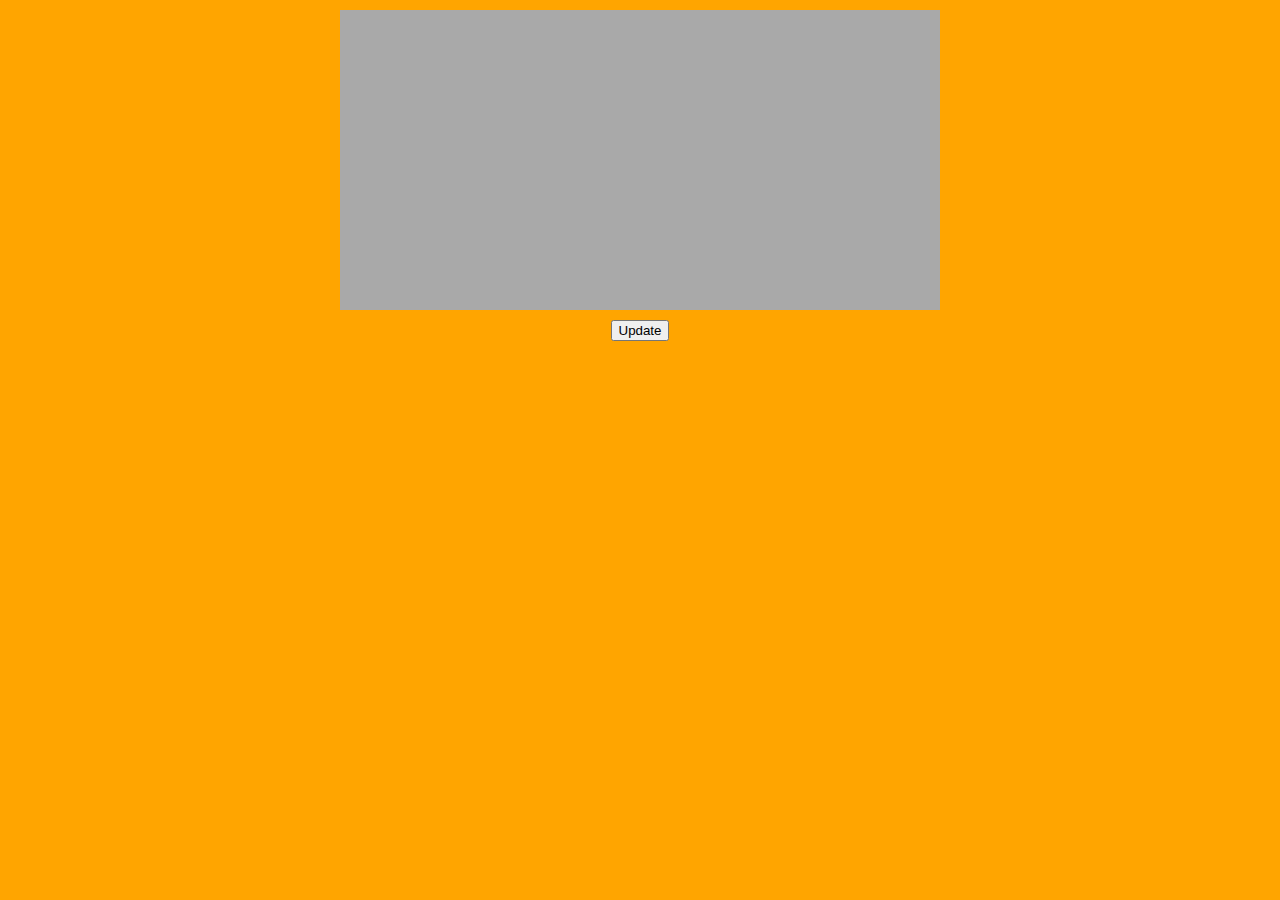
<file: _/Section 3/3.10 Code/3.10 Code - Finish/index.html>
<!DOCTYPE html>
<html>
<head>
	<meta charset="utf-8">
	<title>Section 3</title>
	<link rel="stylesheet" type="text/css" href="style.css">
</head>
<body>
	<div id="barchart"></div>

	<button type="button">Update</button>

	<script src="https://d3js.org/d3.v5.js"></script>
	<script type="" src="app.js"></script>
	
</body>
</html>
</file>
<file: _/Section 3/3.10 Code/3.10 Code - Finish/style.css>
body {
	background-color: orange;
}

#barchart{
    width: 600px;
    height: 300px;
    background-color: darkgrey;
    margin: 10px auto;
}

button {
	display: block;
	margin: 0 auto;
}
</file>
